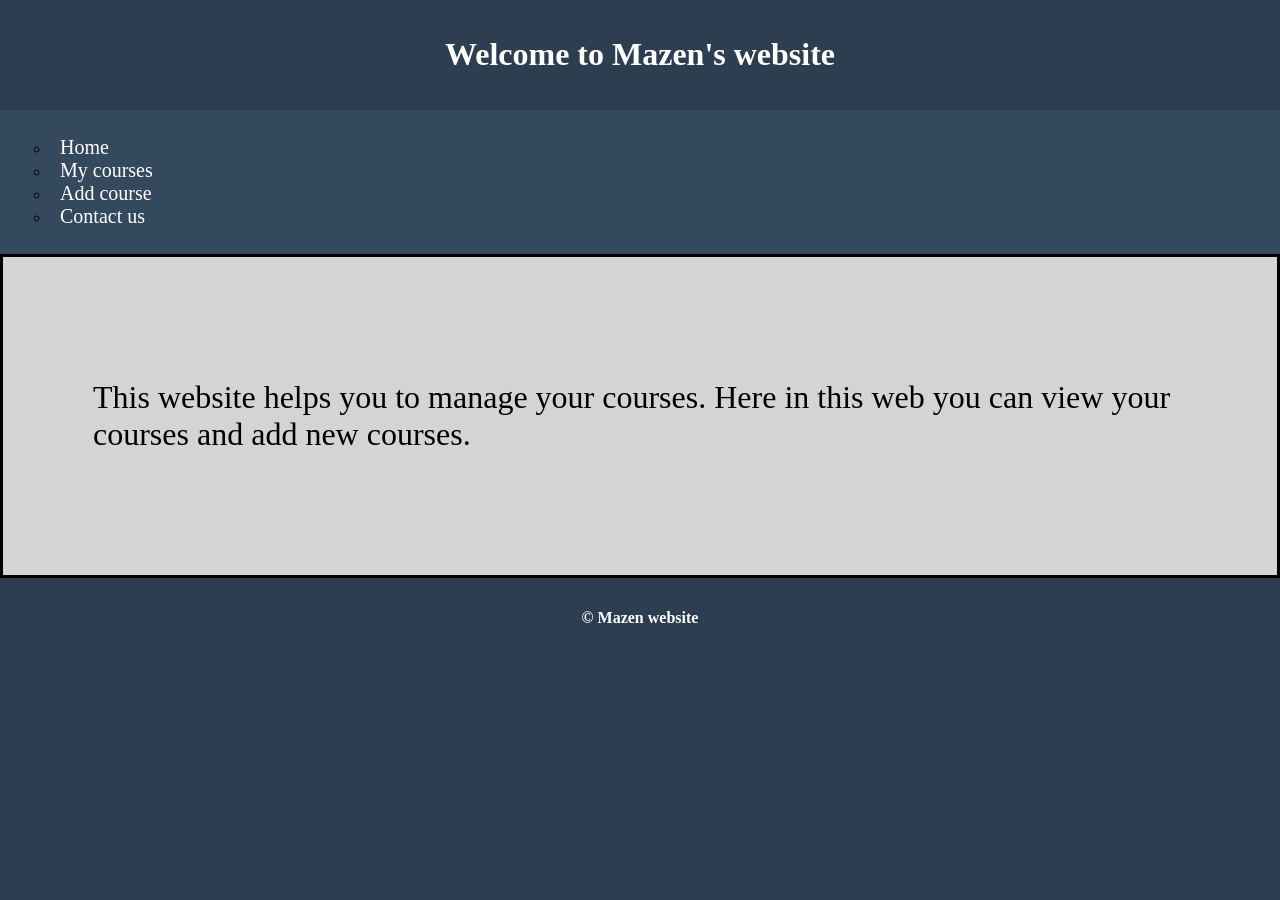
<file: index.html>
<!DOCTYPE html>
<html lang="en">
<head>
    <meta charset="UTF-8">
    <title>My course home page</title>
    <link rel="stylesheet" href="design.css">
</head>
<body>
    <header> 
        <h1>Welcome to Mazen's website</h1>
    </header>
    <nav>
        <ul>
          <li><a href="index.html">Home</a></li>
          <li><a href="courses.html">My courses</a></li>
          <li><a href="add.html">Add course</a></li>
          <li><a href="contact.html">Contact us</a></li>
        </ul> 
    </nav>
    <main class="home">
        <section>
            <p>This website helps you to manage your courses.
                Here in this web you can view your courses and add new courses.
            </p>
        </section>
    </main>
    <footer>
        <h4>&copy; Mazen website</h4>
    </footer>

</body>
</html>
</file>
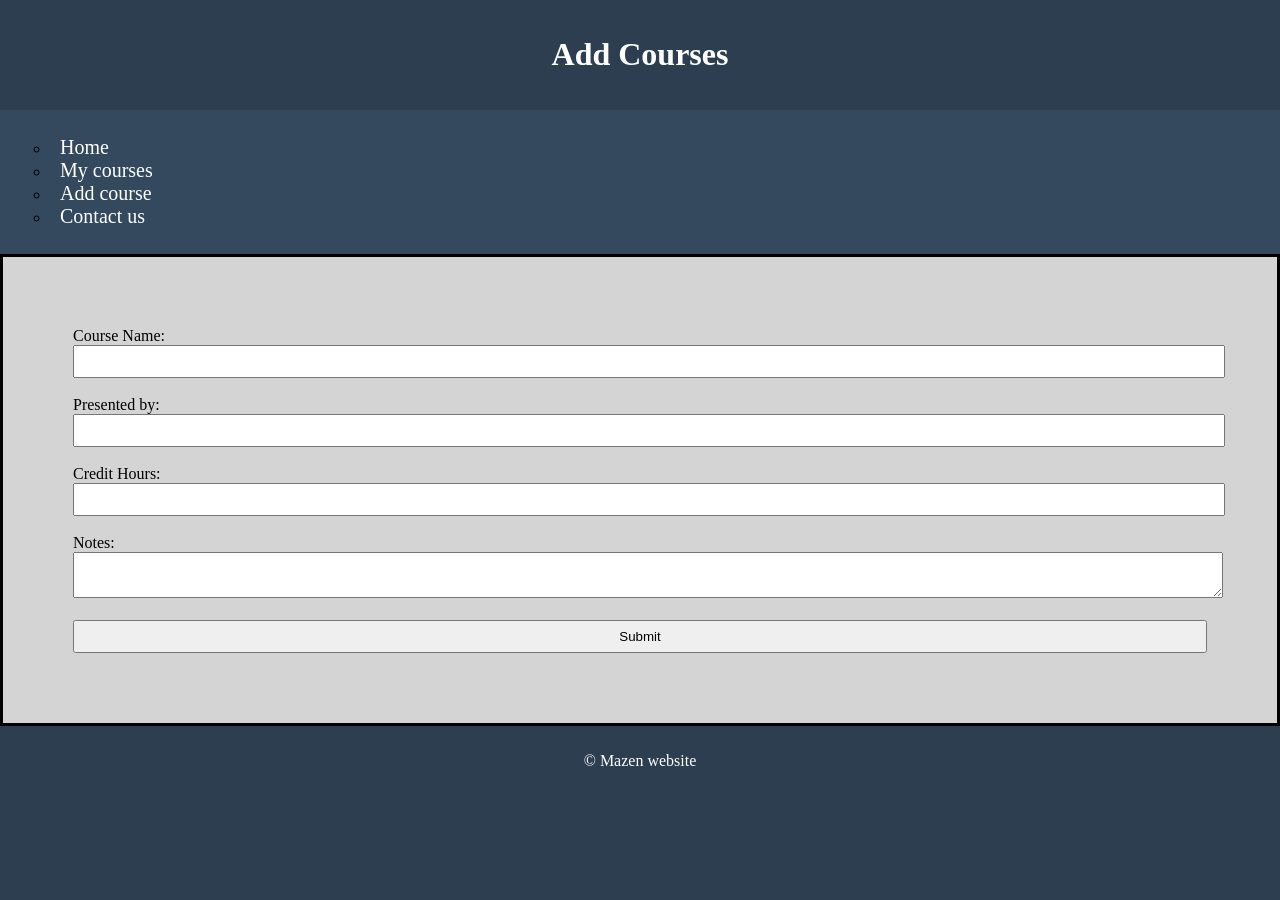
<file: add.html>
<!DOCTYPE html>
<html lang="en">
<head>
    <meta charset="UTF-8">
    <title>Add Courses</title>
     <link rel="stylesheet" href="design.css">
</head>
<body>
    <header>
        <h1>Add Courses</h1>
    </header>
    <nav>
        <ul>
          <li><a href="index.html">Home</a></li>
          <li><a href="courses.html">My courses</a></li>
          <li><a href="add.html">Add course</a></li>
          <li><a href="contact.html">Contact us</a></li>
        </ul> 
    </nav>
    <main>
        <form>
            <label>Course Name:</label><br>
            <input type="text"><br><br>
            <label>Presented by:</label><br>
            <input type="text"><br><br>
            <label>Credit Hours:</label><br>
            <input type="number" min="0" max="30"><br><br>
            <label>Notes:</label><br>
            <textarea></textarea><br><br>
            <input type="submit">
        </form>
    </main>
     <footer>
        <p>&copy; Mazen website </p>
    </footer>
    
</body>
</html>
</file>
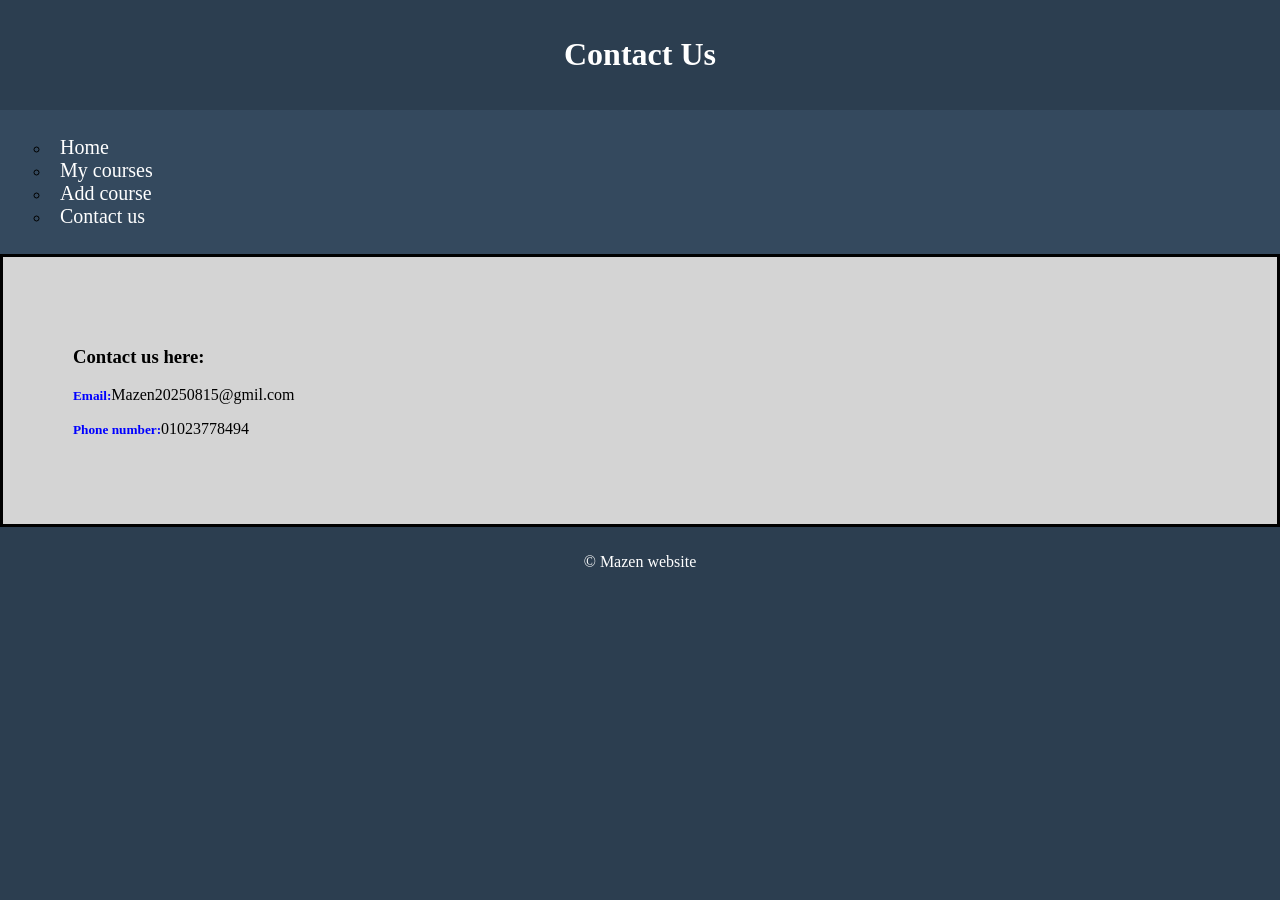
<file: contact.html>
<!DOCTYPE html>
<html lang="en">
<head>
    <meta charset="UTF-8">
    <title>Contact us</title>
     <link rel="stylesheet" href="design.css">
</head>
<body>
    <header>
        <h1>Contact Us</h1>
    </header>
    <nav>
        <ul>
          <li><a href="index.html">Home</a></li>
          <li><a href="courses.html">My courses</a></li>
          <li><a href="add.html">Add course</a></li>
          <li><a href="contact.html">Contact us</a></li>
        </ul> 
    </nav>
    <main>
        <h3>Contact us here:</h3>
        <p><h5>Email:</h5>Mazen20250815@gmil.com</p>
        <p><h5>Phone number:</h5>01023778494</p>    
    </main>
    <footer>
        <p>&copy; Mazen website </p>
    </footer>
    
</body>
</html>
</file>
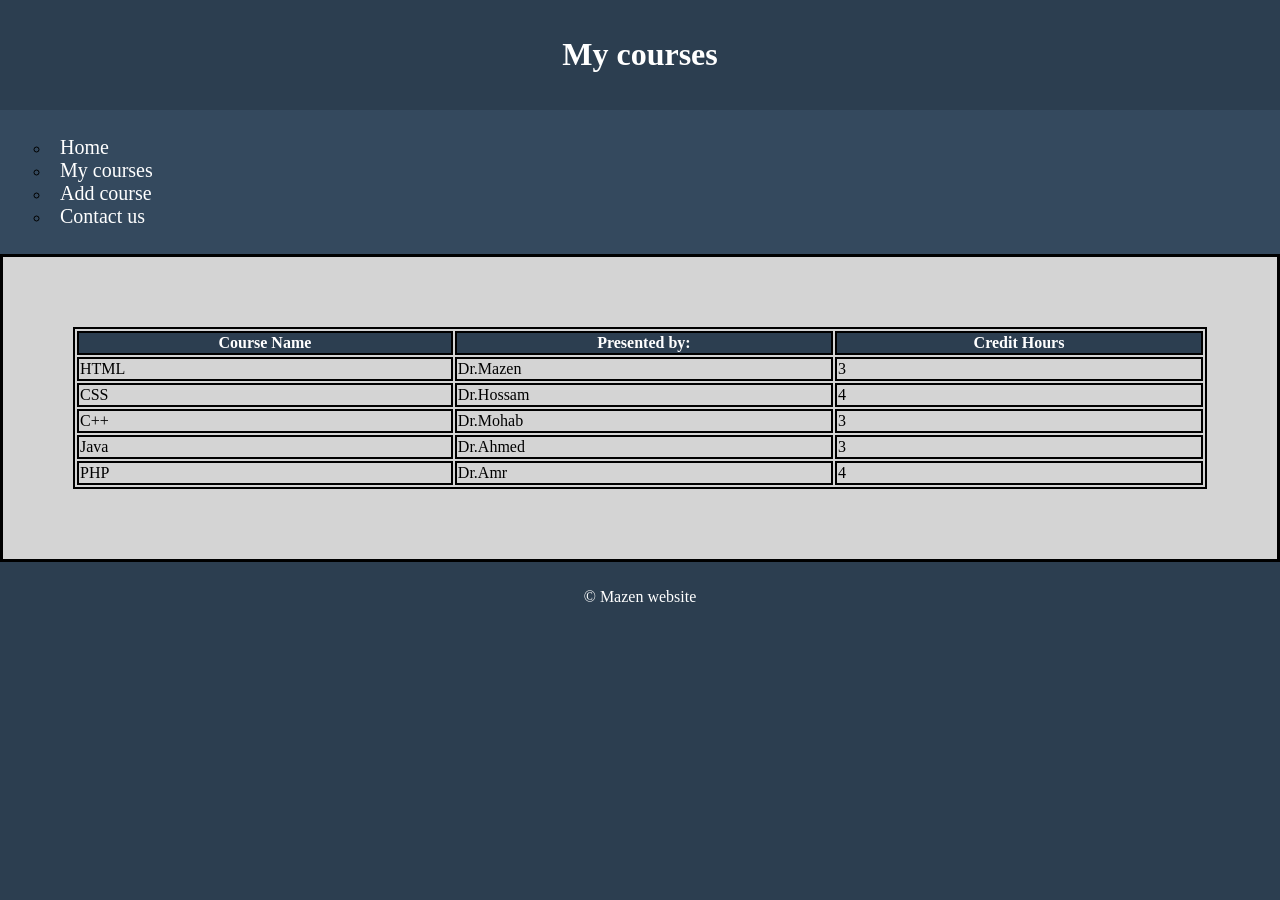
<file: courses.html>
<!DOCTYPE html>
<html lang="en">
<head>
    <meta charset="UTF-8">
    <title>My Courses</title>
    <link rel="stylesheet" href="design.css">
</head>
<body>
    <header>
        <h1>My courses</h1>
    </header>
    <nav>
        <ul>
          <li><a href="index.html">Home</a></li>
          <li><a href="courses.html">My courses</a></li>
          <li><a href="add.html">Add course</a></li>
          <li><a href="contact.html">Contact us</a></li>
        </ul> 
    </nav>
    <main>
        <table>
            <tr>
                <th>Course Name</th>
                <th>Presented by:</th>
                <th>Credit Hours</th>
            </tr>
            <tr>
                <td>HTML</td>
                <td>Dr.Mazen</td>
                <td>3</td>
            </tr>
            <tr>
                <td>CSS</td>
                <td>Dr.Hossam</td>
                <td>4</td>
            </tr>
            <tr>
                <td>C++</td>
                <td>Dr.Mohab</td>
                <td>3</td>
            </tr>
            <tr>
                <td>Java</td>
                <td>Dr.Ahmed</td>
                <td>3</td>
            </tr>
            <tr>
                <td>PHP</td>
                <td>Dr.Amr</td>
                <td>4</td>
            </tr>
        </table>
    </main>
    <footer>
        <p>&copy; Mazen website </p>
    </footer>
</body>
</html>
</file>
<file: design.css>
body{
    margin: 0;
    background-color: #2c3e50;



}
header{
    background:#2c3e50;
    text-align: center;
    padding: 15px;
    color: white;
}
nav{
    background-color:#34495e ;
    padding:10px;

}
nav ul li{
    list-style-type: circle;



}
nav li a {
    color: white;
    margin: 15px 10px 15px 10px;
    text-decoration:none ;
    font-size:20px;
    


}
nav li a:hover{
    color:burlywood;
    cursor: grabbing;
    
}
main{
    padding: 70px;
    border: 3px black solid;
    background-color: rgb(212, 212, 212);
}
.home{
    padding: 90px;
    font-size: 32px;
}
h5{
    display: inline;
    color: blue;
}
table{
    width: 100%;
}
table,th,td{
    border: 2px solid black;
}
th{
    background: #2c3e50;
    color: white;
}
input,textarea{
    width:100%;
    padding: 7px;
}
footer{
    background: #2c3e50;
    color: white;
    text-align: center;
    padding: 10px;
    
}
@media screen and (max-width:600px) {
    nav ul li{
        display: inline;
        margin : 10px 0px 10px 0px;
    }
    
    
}
</file>
